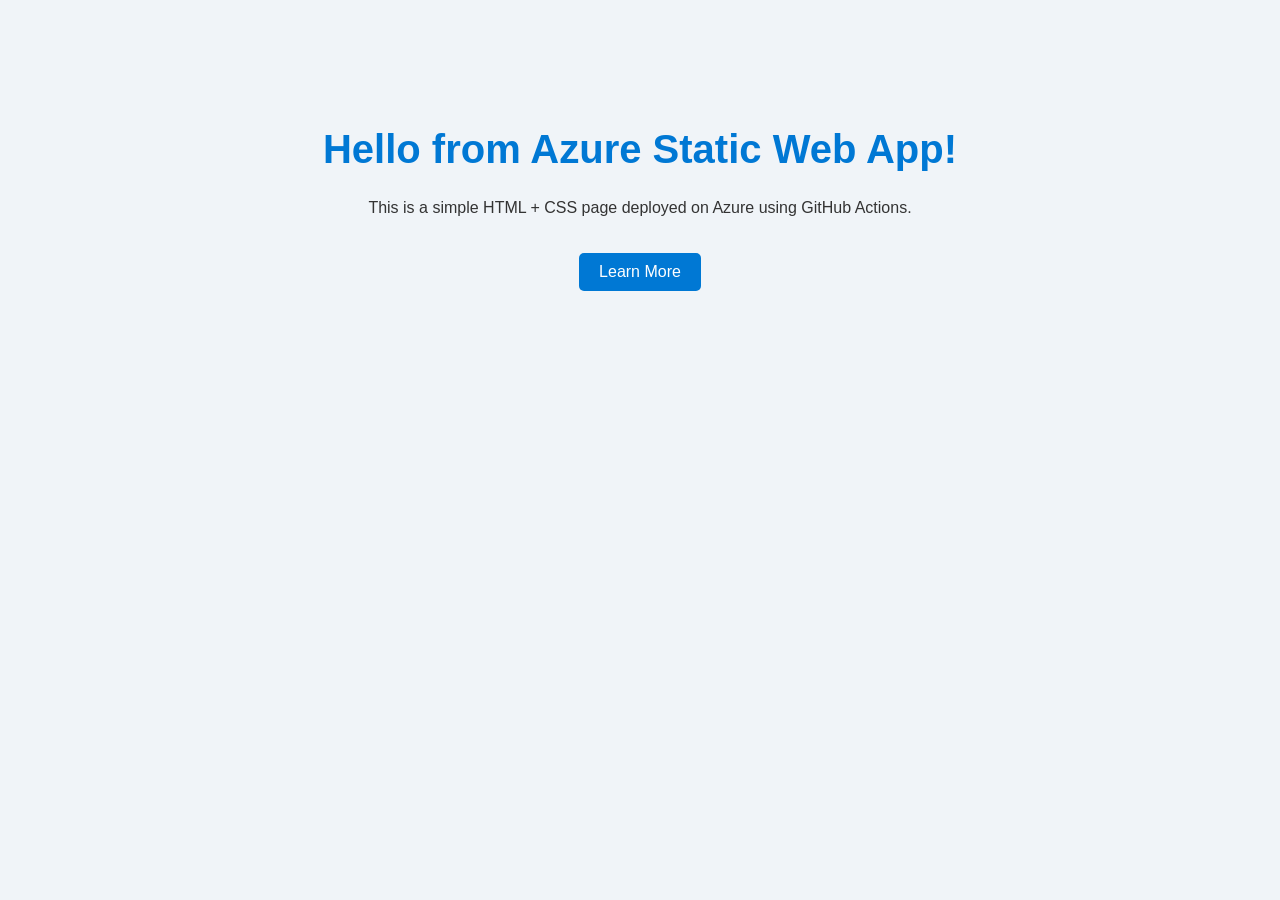
<file: index.html>
<!DOCTYPE html>
<html lang="en">
<head>
  <meta charset="UTF-8" />
  <meta name="viewport" content="width=device-width, initial-scale=1.0" />
  <title>Welcome to My Azure Static Web App</title>
  <link rel="stylesheet" href="style.css" />
</head>
<body>
  <div class="container">
    <h1>Hello from Azure Static Web App!</h1>
    <p>This is a simple HTML + CSS page deployed on Azure using GitHub Actions.</p>
    <a href="https://azure.microsoft.com/" target="_blank">Learn More</a>
  </div>
</body>
</html>
</file>
<file: style.css>
body {
  font-family: Arial, sans-serif;
  background: #f0f4f8;
  color: #333;
  margin: 0;
  padding: 0;
}

.container {
  text-align: center;
  padding: 100px 20px;
}

h1 {
  font-size: 2.5rem;
  color: #0078d4;
}

a {
  display: inline-block;
  margin-top: 20px;
  text-decoration: none;
  background-color: #0078d4;
  color: white;
  padding: 10px 20px;
  border-radius: 5px;
}
</file>
